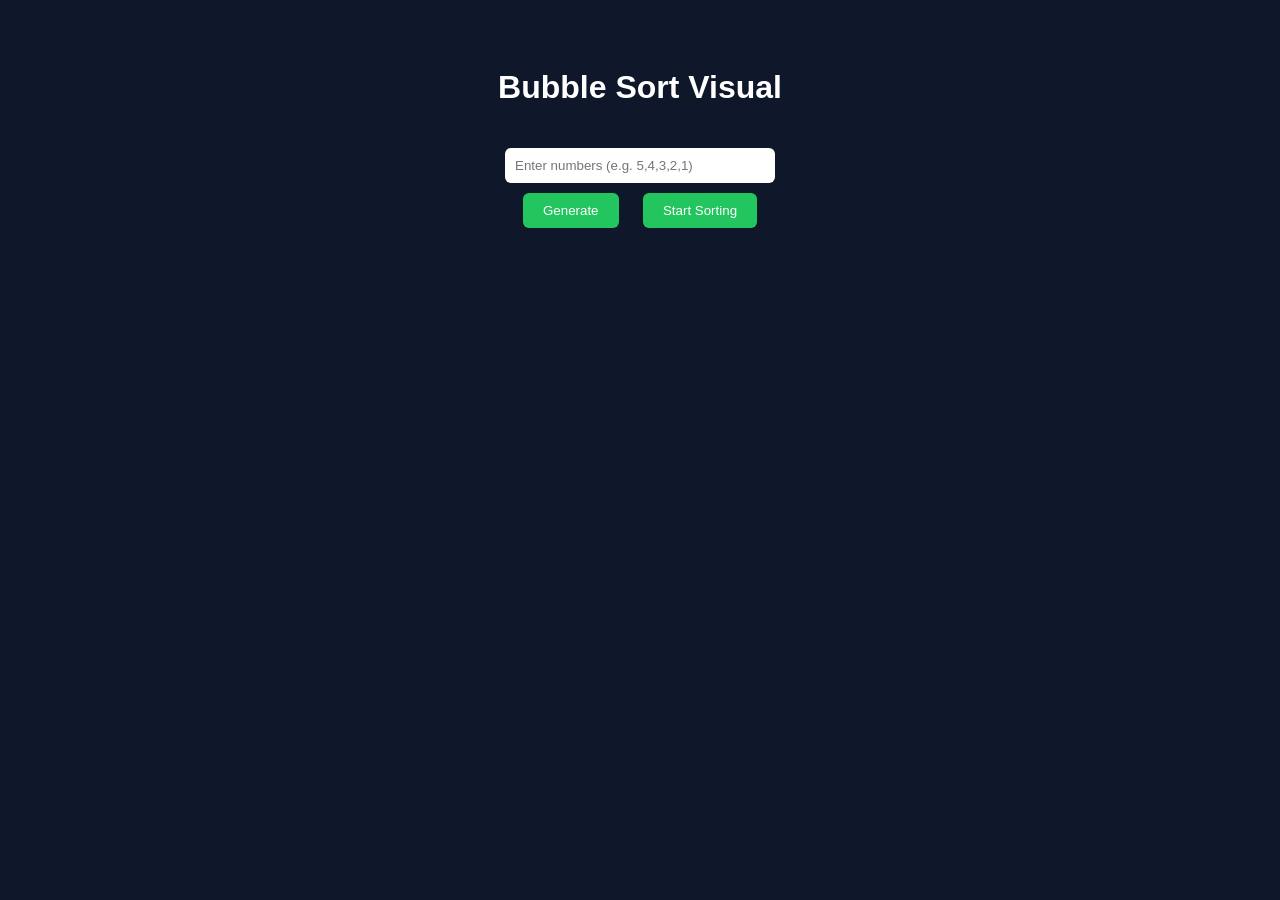
<file: bubblesort/index.html>
<!DOCTYPE html>
<html lang="en">
<head>
<meta charset="UTF-8">
<title>Bubble Sort Visual</title>

<style>
  body {
    font-family: Arial, sans-serif;
    background: #0f172a;
    color: white;
    text-align: center;
    padding: 40px;
  }

  .container {
    display: flex;
    justify-content: center;
    align-items: flex-end;
    gap: 10px;
    /* height: 200px; */
    margin-top: 20px;
  }

  .box {
    width: 50px;
    background: #38bdf8;
    display: flex;
    align-items: flex-end;
    justify-content: center;
    color: rgb(247 134 34);
    font-weight: bold;
    border-radius: 6px;
    transition: all 0.3s ease;
  }

  .active { background: #facc15; }
  .swap { background: #f87171; }

  input {
    padding: 10px;
    width: 250px;
    border-radius: 6px;
    border: none;
    margin-top: 20px;
  }

  button {
    padding: 10px 20px;
    margin: 10px;
    border: none;
    background: #22c55e;
    color: white;
    border-radius: 6px;
    cursor: pointer;
  }
</style>
</head>

<body>

<h1>Bubble Sort Visual</h1>

<input id="inputArray" placeholder="Enter numbers (e.g. 5,4,3,2,1)" />

<br>

<button onclick="generateArray()">Generate</button>
<button onclick="startSort()">Start Sorting</button>

<div class="container" id="container"></div>

<script>
let arr = []

const container = document.getElementById("container")

function renderArray(array) {
  container.innerHTML = ""
  array.forEach(value => {
    const div = document.createElement("div")
    div.classList.add("box")
    div.style.height = value * 2 + "px"
    div.textContent = value
    container.appendChild(div)
  })
}

// 🎯 Convert input → array
function generateArray() {
  const input = document.getElementById("inputArray").value

  arr = input
    .split(",")
    .map(num => parseInt(num.trim()))
    .filter(num => !isNaN(num))

  renderArray(arr)
}

function sleep(ms) {
  return new Promise(resolve => setTimeout(resolve, ms))
}

async function bubbleSortVisual(numbers) {
  let length = numbers.length

  for (let i = 0; i < length; i++) {
    for (let j = 0; j < length - 1 - i; j++) {

      let boxes = document.getElementsByClassName("box")

      boxes[j].classList.add("active")
      boxes[j + 1].classList.add("active")

      await sleep(400)

      if (numbers[j] > numbers[j + 1]) {

        boxes[j].classList.add("swap")
        boxes[j + 1].classList.add("swap")

        ;[numbers[j], numbers[j + 1]] = [numbers[j + 1], numbers[j]]

        renderArray(numbers)
        await sleep(400)
      }

      renderArray(numbers)
    }
  }
}

function startSort() {
  if (arr.length === 0) {
    alert("Enter numbers first 👀")
    return
  }
  bubbleSortVisual(arr)
}
</script>

</body>
</html>
</file>
